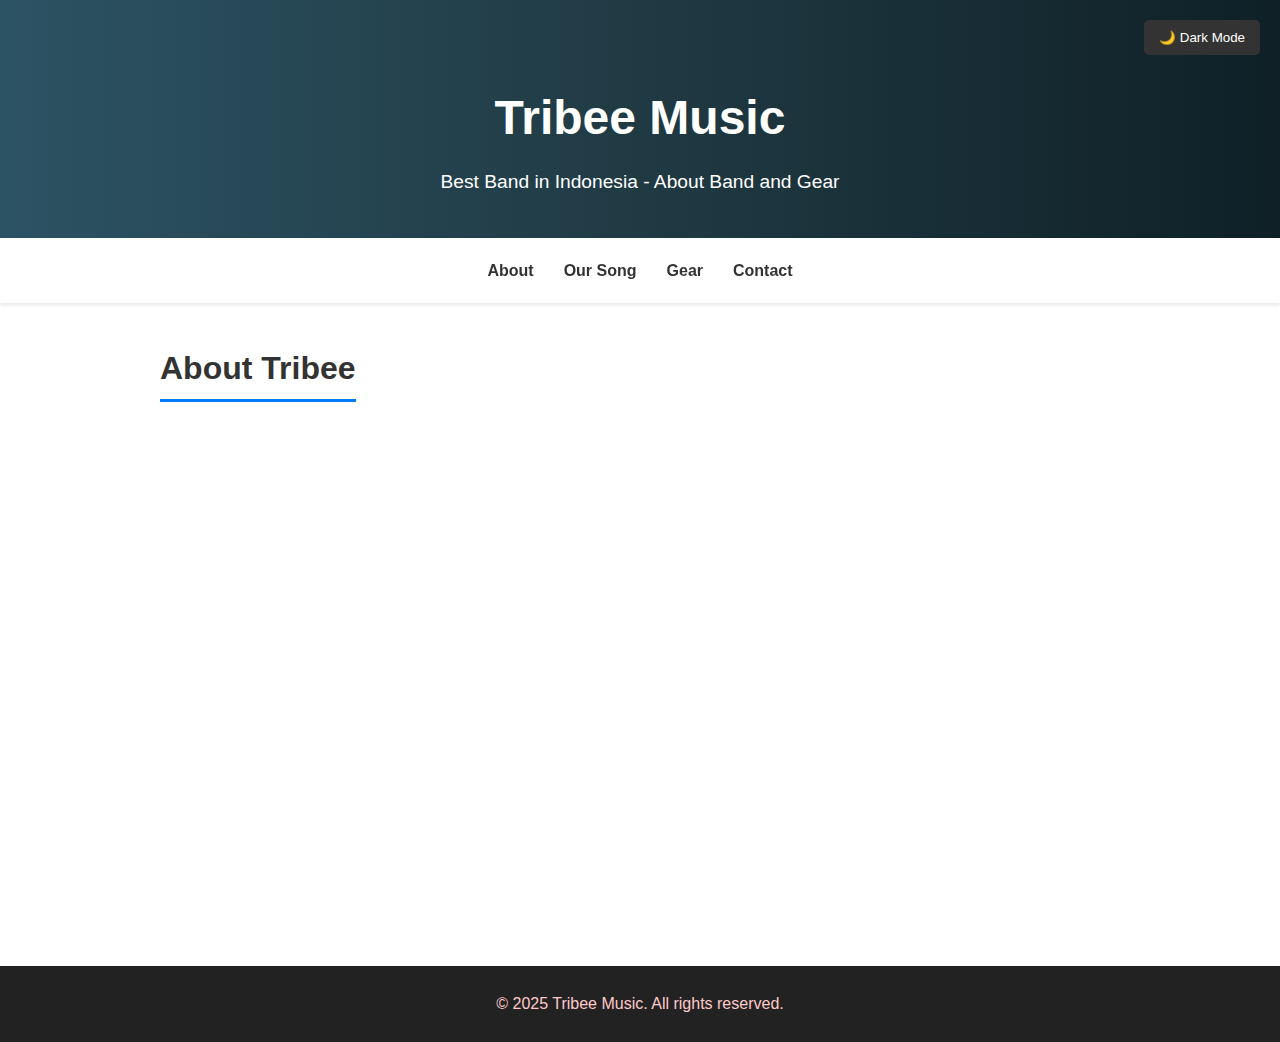
<file: index.html>
<!DOCTYPE html>
<html lang="id">
<head>
  <meta charset="UTF-8">
  <meta name="viewport" content="width=device-width, initial-scale=1.0">
  <title>About - Tribee Music</title>
  <link rel="stylesheet" href="CSS.css">
  <link rel="stylesheet" href="https://cdnjs.cloudflare.com/ajax/libs/font-awesome/6.5.0/css/all.min.css">
  <style>
    .fade-in {
      opacity: 0;
      transform: translateY(20px);
      animation: fadeInUp 1s forwards;
    }

    .fade-in:nth-child(1) { animation-delay: 0.2s; }
    .fade-in:nth-child(2) { animation-delay: 0.4s; }
    .fade-in:nth-child(3) { animation-delay: 0.6s; }
    .fade-in:nth-child(4) { animation-delay: 0.8s; }
    .fade-in:nth-child(5) { animation-delay: 1s; }

    @keyframes fadeInUp {
      to {
        opacity: 1;
        transform: translateY(0);
      }
    }
  </style>
</head>
<body>

<button class="dark-toggle" onclick="toggleDarkMode()">🌙 Dark Mode</button>

<header>
  <h1>Tribee Music</h1>
  <p>Best Band in Indonesia - About Band and Gear</p>
</header>

<nav>
  <a href="about.html">About</a>
  <a href="oursong.html">Our Song</a>
  <a href="ourgear.html">Gear</a>
  <a href="contact.html">Contact</a>
</nav>

<div class="container">
  <section class="section">
    <h2>About Tribee</h2>

    <p class="fade-in">Tribee is an Indonesian band passionately performing <strong>Rock</strong> and <strong>Pop Rock</strong>, drawing inspiration from legendary acts like <strong>Dewa 19</strong> and <strong>Queen</strong>. Our music blends energetic riffs, catchy melodies, and dynamic arrangements, aiming to capture the essence of both classic and modern rock while adding our own unique touch.</p>

    <p class="fade-in">Each song we create is a carefully crafted journey—from the first chord progression to the final harmony. We focus on strong songwriting, emotional lyrics, and tight instrumental interplay, ensuring every track resonates with listeners. Our goal is to deliver music that not only entertains but also connects deeply with our audience.</p>

    <p class="fade-in">On stage, Tribee thrives on delivering electrifying live performances, channeling the charisma of <strong>Queen</strong> and the melodic richness of <strong>Dewa 19</strong>. In the studio, we meticulously produce and mix our songs, paying attention to every detail so that each instrument, vocal, and effect sits perfectly in the mix.</p>

    <p class="fade-in">Tribee is more than just a band; it’s a creative project fueled by passion, collaboration, and the desire to push musical boundaries. Whether performing live or recording in the studio, we strive to create an unforgettable experience that captures the energy, emotion, and spirit of rock music.</p>

    <p class="fade-in">Through our songs, we aim to inspire, excite, and bring people together, celebrating the power of music and the legacy of the artists who have shaped our musical vision. Tribee continues to grow, experiment, and evolve, always staying true to the <strong>rock</strong> and <strong>pop rock</strong> roots that define us.</p>
  </section>
</div>

<footer>
  <p>&copy; 2025 Tribee Music. All rights reserved.</p>
</footer>

<script>
function toggleDarkMode() {
  document.body.classList.toggle('dark-mode');
}
</script>
</body>
</html>
</file>
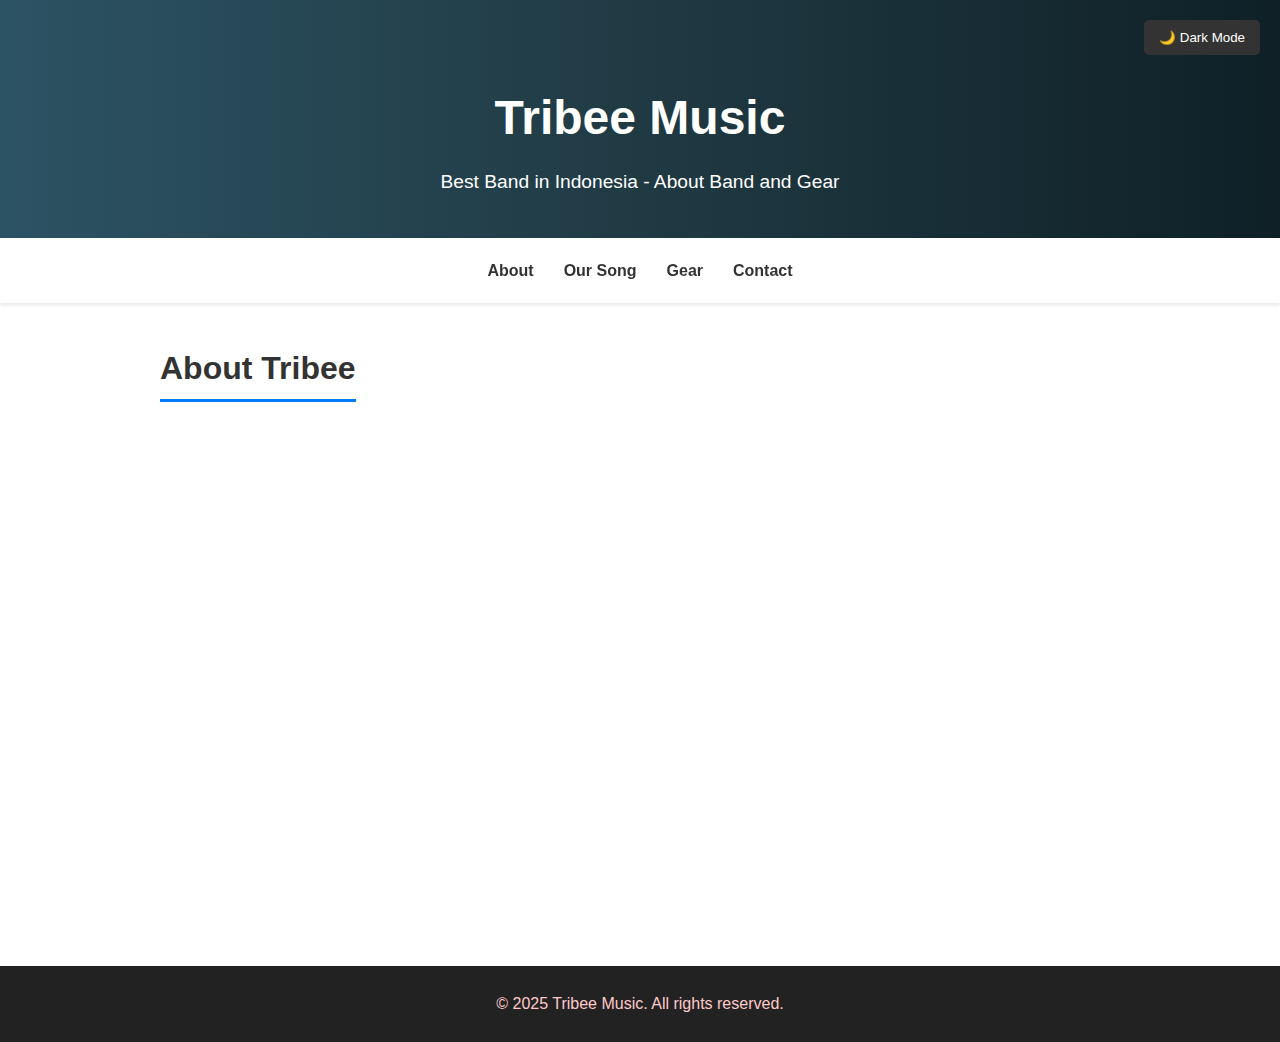
<file: about.html>
<!DOCTYPE html>
<html lang="id">
<head>
  <meta charset="UTF-8">
  <meta name="viewport" content="width=device-width, initial-scale=1.0">
  <title>About - Tribee Music</title>
  <link rel="stylesheet" href="CSS.css">
  <link rel="stylesheet" href="https://cdnjs.cloudflare.com/ajax/libs/font-awesome/6.5.0/css/all.min.css">
  <style>
    .fade-in {
      opacity: 0;
      transform: translateY(20px);
      animation: fadeInUp 1s forwards;
    }

    .fade-in:nth-child(1) { animation-delay: 0.2s; }
    .fade-in:nth-child(2) { animation-delay: 0.4s; }
    .fade-in:nth-child(3) { animation-delay: 0.6s; }
    .fade-in:nth-child(4) { animation-delay: 0.8s; }
    .fade-in:nth-child(5) { animation-delay: 1s; }

    @keyframes fadeInUp {
      to {
        opacity: 1;
        transform: translateY(0);
      }
    }
  </style>
</head>
<body>

<button class="dark-toggle" onclick="toggleDarkMode()">🌙 Dark Mode</button>

<header>
  <h1>Tribee Music</h1>
  <p>Best Band in Indonesia - About Band and Gear</p>
</header>

<nav>
  <a href="about.html">About</a>
  <a href="oursong.html">Our Song</a>
  <a href="ourgear.html">Gear</a>
  <a href="contact.html">Contact</a>
</nav>

<div class="container">
  <section class="section">
    <h2>About Tribee</h2>

    <p class="fade-in">Tribee is an Indonesian band passionately performing <strong>Rock</strong> and <strong>Pop Rock</strong>, drawing inspiration from legendary acts like <strong>Dewa 19</strong> and <strong>Queen</strong>. Our music blends energetic riffs, catchy melodies, and dynamic arrangements, aiming to capture the essence of both classic and modern rock while adding our own unique touch.</p>

    <p class="fade-in">Each song we create is a carefully crafted journey—from the first chord progression to the final harmony. We focus on strong songwriting, emotional lyrics, and tight instrumental interplay, ensuring every track resonates with listeners. Our goal is to deliver music that not only entertains but also connects deeply with our audience.</p>

    <p class="fade-in">On stage, Tribee thrives on delivering electrifying live performances, channeling the charisma of <strong>Queen</strong> and the melodic richness of <strong>Dewa 19</strong>. In the studio, we meticulously produce and mix our songs, paying attention to every detail so that each instrument, vocal, and effect sits perfectly in the mix.</p>

    <p class="fade-in">Tribee is more than just a band; it’s a creative project fueled by passion, collaboration, and the desire to push musical boundaries. Whether performing live or recording in the studio, we strive to create an unforgettable experience that captures the energy, emotion, and spirit of rock music.</p>

    <p class="fade-in">Through our songs, we aim to inspire, excite, and bring people together, celebrating the power of music and the legacy of the artists who have shaped our musical vision. Tribee continues to grow, experiment, and evolve, always staying true to the <strong>rock</strong> and <strong>pop rock</strong> roots that define us.</p>
  </section>
</div>

<footer>
  <p>&copy; 2025 Tribee Music. All rights reserved.</p>
</footer>

<script>
function toggleDarkMode() {
  document.body.classList.toggle('dark-mode');
}
</script>
</body>
</html>
</file>
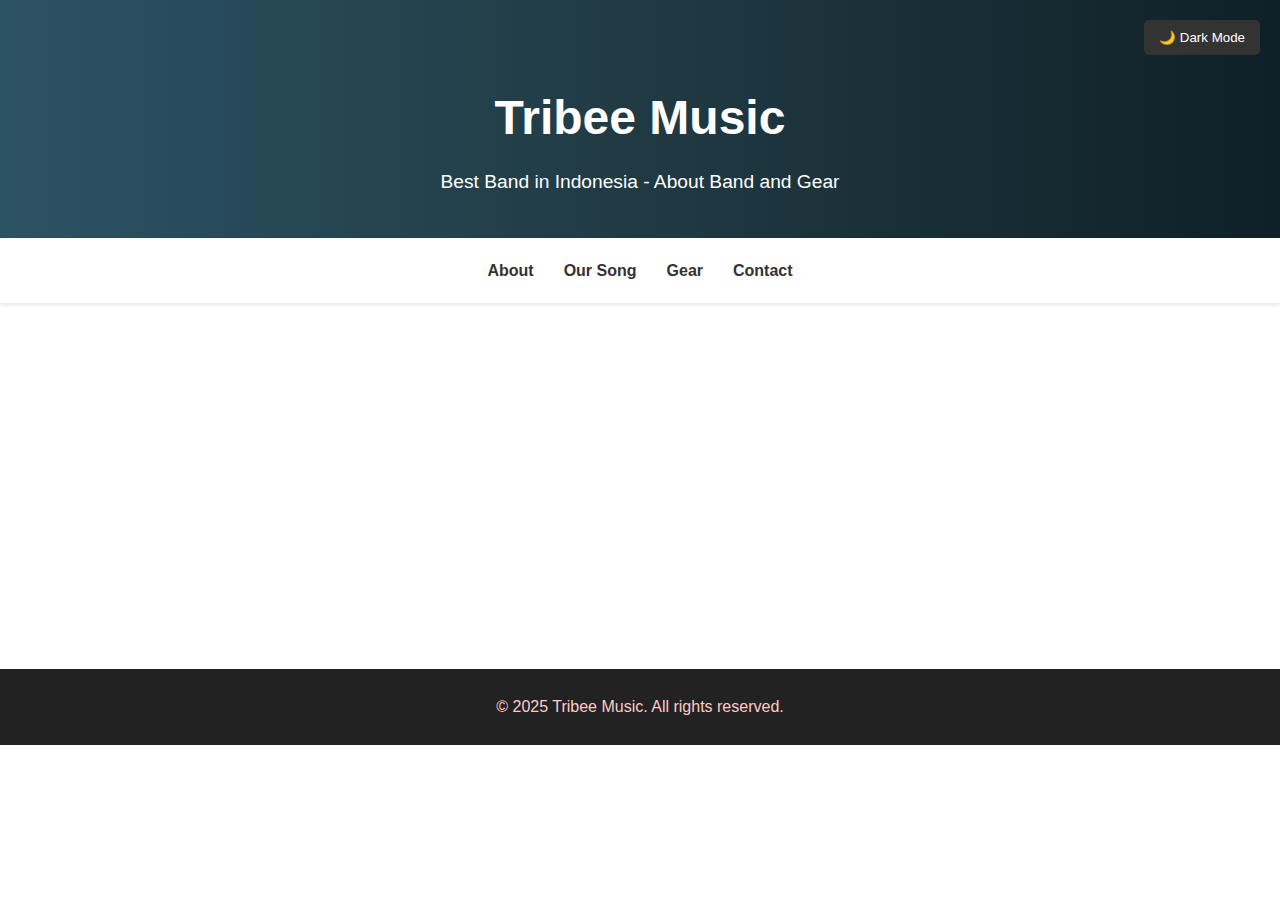
<file: contact.html>
<!DOCTYPE html>
<html lang="id">
<head>
<meta charset="UTF-8">
<meta name="viewport" content="width=device-width, initial-scale=1.0">
<title>Contact - Tribee Music</title>
<link rel="stylesheet" href="CSS.css">
<link rel="stylesheet" href="https://cdnjs.cloudflare.com/ajax/libs/font-awesome/6.5.0/css/all.min.css">
<style>
.fade-in {
  opacity: 0;
  transform: translateY(20px);
  animation: fadeInUp 1s forwards;
}
.fade-in:nth-child(1) { animation-delay: 0.2s; }
.fade-in:nth-child(2) { animation-delay: 0.4s; }
.fade-in:nth-child(3) { animation-delay: 0.6s; }

@keyframes fadeInUp {
  to { opacity: 1; transform: translateY(0); }
}

.social-icons {
  margin-top: 15px;
}
.social-icons a {
  margin-right: 15px;
  font-size: 1.8rem;
  color: #333;
  transition: color 0.3s;
}
.social-icons a:hover { color: #007BFF; }
</style>
</head>
<body>

<button class="dark-toggle" onclick="toggleDarkMode()">🌙 Dark Mode</button>

<header>
<h1>Tribee Music</h1>
<p>Best Band in Indonesia - About Band and Gear</p>
</header>

<nav>
<a href="about.html">About</a>
<a href="oursong.html">Our Song</a>
<a href="ourgear.html">Gear</a>
<a href="contact.html">Contact</a>
</nav>

<div class="container">
<section class="section fade-in">
<h2>Contact</h2>

<p class="fade-in">Email us at: <a href="mailto:tribeemusic@gmail.com">tribeemusic@gmail.com</a></p>

<div class="social-icons fade-in">
<a href="https://instagram.com/batbat_squad" target="_blank"><i class="fab fa-instagram"></i></a>
<a href="https://youtube.com/@Tribee_Music" target="_blank"><i class="fab fa-youtube"></i></a>
</div>

</section>
</div>

<footer>
<p>&copy; 2025 Tribee Music. All rights reserved.</p>
</footer>

<script>
function toggleDarkMode() { document.body.classList.toggle('dark-mode'); }
</script>

</body>
</html>
</file>
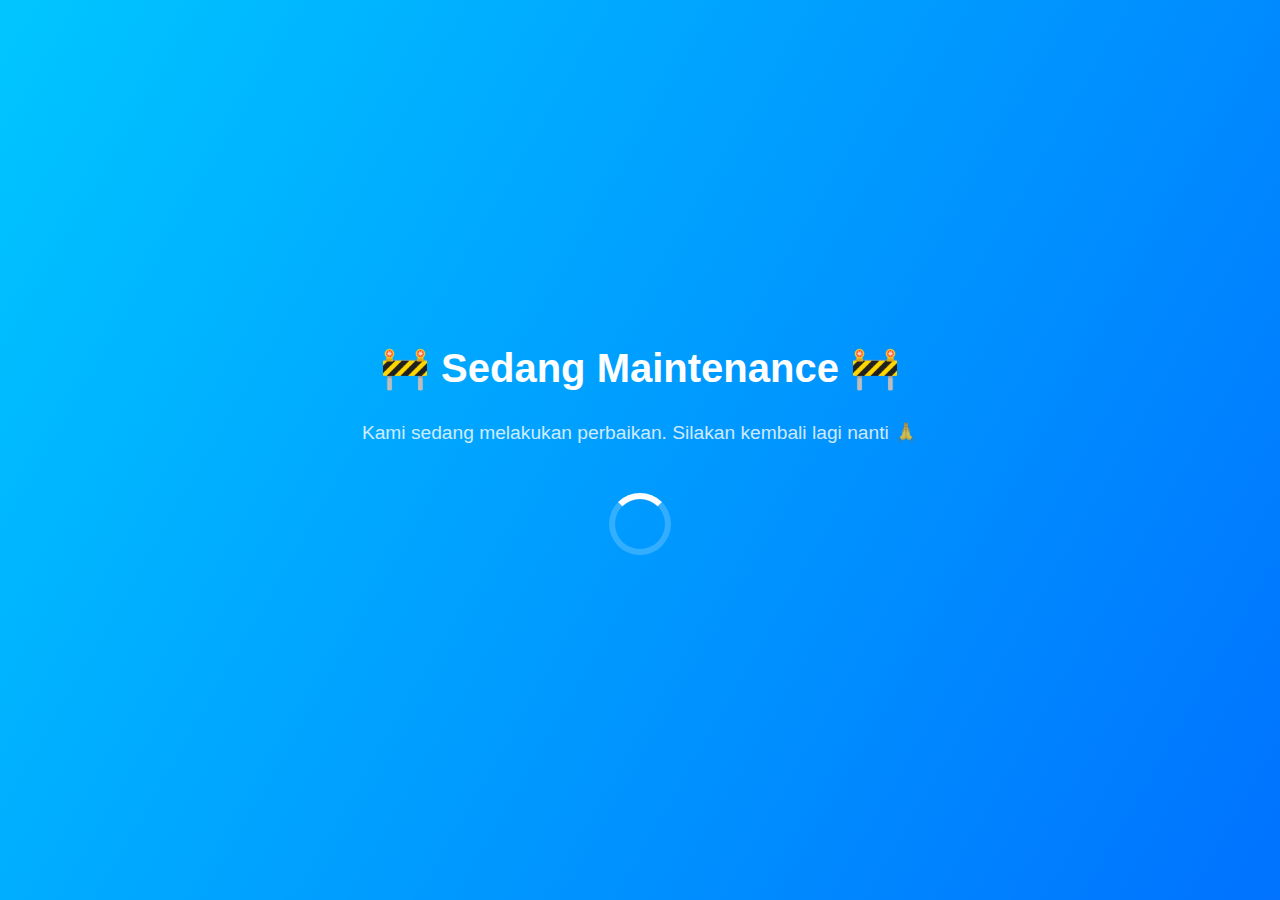
<file: Maintenance.html>
<!DOCTYPE html>
<html lang="id">
<head>
  <meta charset="UTF-8">
  <meta name="viewport" content="width=device-width, initial-scale=1.0">
  <title>🚧 Maintenance 🚧</title>
  <style>
    body {
      margin: 0;
      padding: 0;
      height: 100vh;
      display: flex;
      flex-direction: column;
      justify-content: center;
      align-items: center;
      background: linear-gradient(120deg, #00c6ff, #0072ff);
      color: #fff;
      font-family: Arial, sans-serif;
      text-align: center;
      overflow: hidden;
    }
    h1 {
      font-size: 2.5rem;
      margin: 0 0 10px;
      animation: fadeIn 2s ease-in-out infinite alternate;
    }
    p {
      font-size: 1.2rem;
      opacity: 0.8;
      animation: fadeInText 3s ease-in-out infinite alternate;
    }
    @keyframes fadeIn {
      from { opacity: 0.5; transform: scale(0.95); }
      to { opacity: 1; transform: scale(1); }
    }
    @keyframes fadeInText {
      from { opacity: 0.5; }
      to { opacity: 1; }
    }
    .loader {
      margin-top: 30px;
      border: 6px solid rgba(255,255,255,0.2);
      border-top: 6px solid #fff;
      border-radius: 50%;
      width: 50px;
      height: 50px;
      animation: spin 1.5s linear infinite;
    }
    @keyframes spin {
      100% { transform: rotate(360deg); }
    }
  </style>
</head>
<body>
  <h1>🚧 Sedang Maintenance 🚧</h1>
  <p>Kami sedang melakukan perbaikan. Silakan kembali lagi nanti 🙏</p>
  <div class="loader"></div>
</body>
</html>
</file>
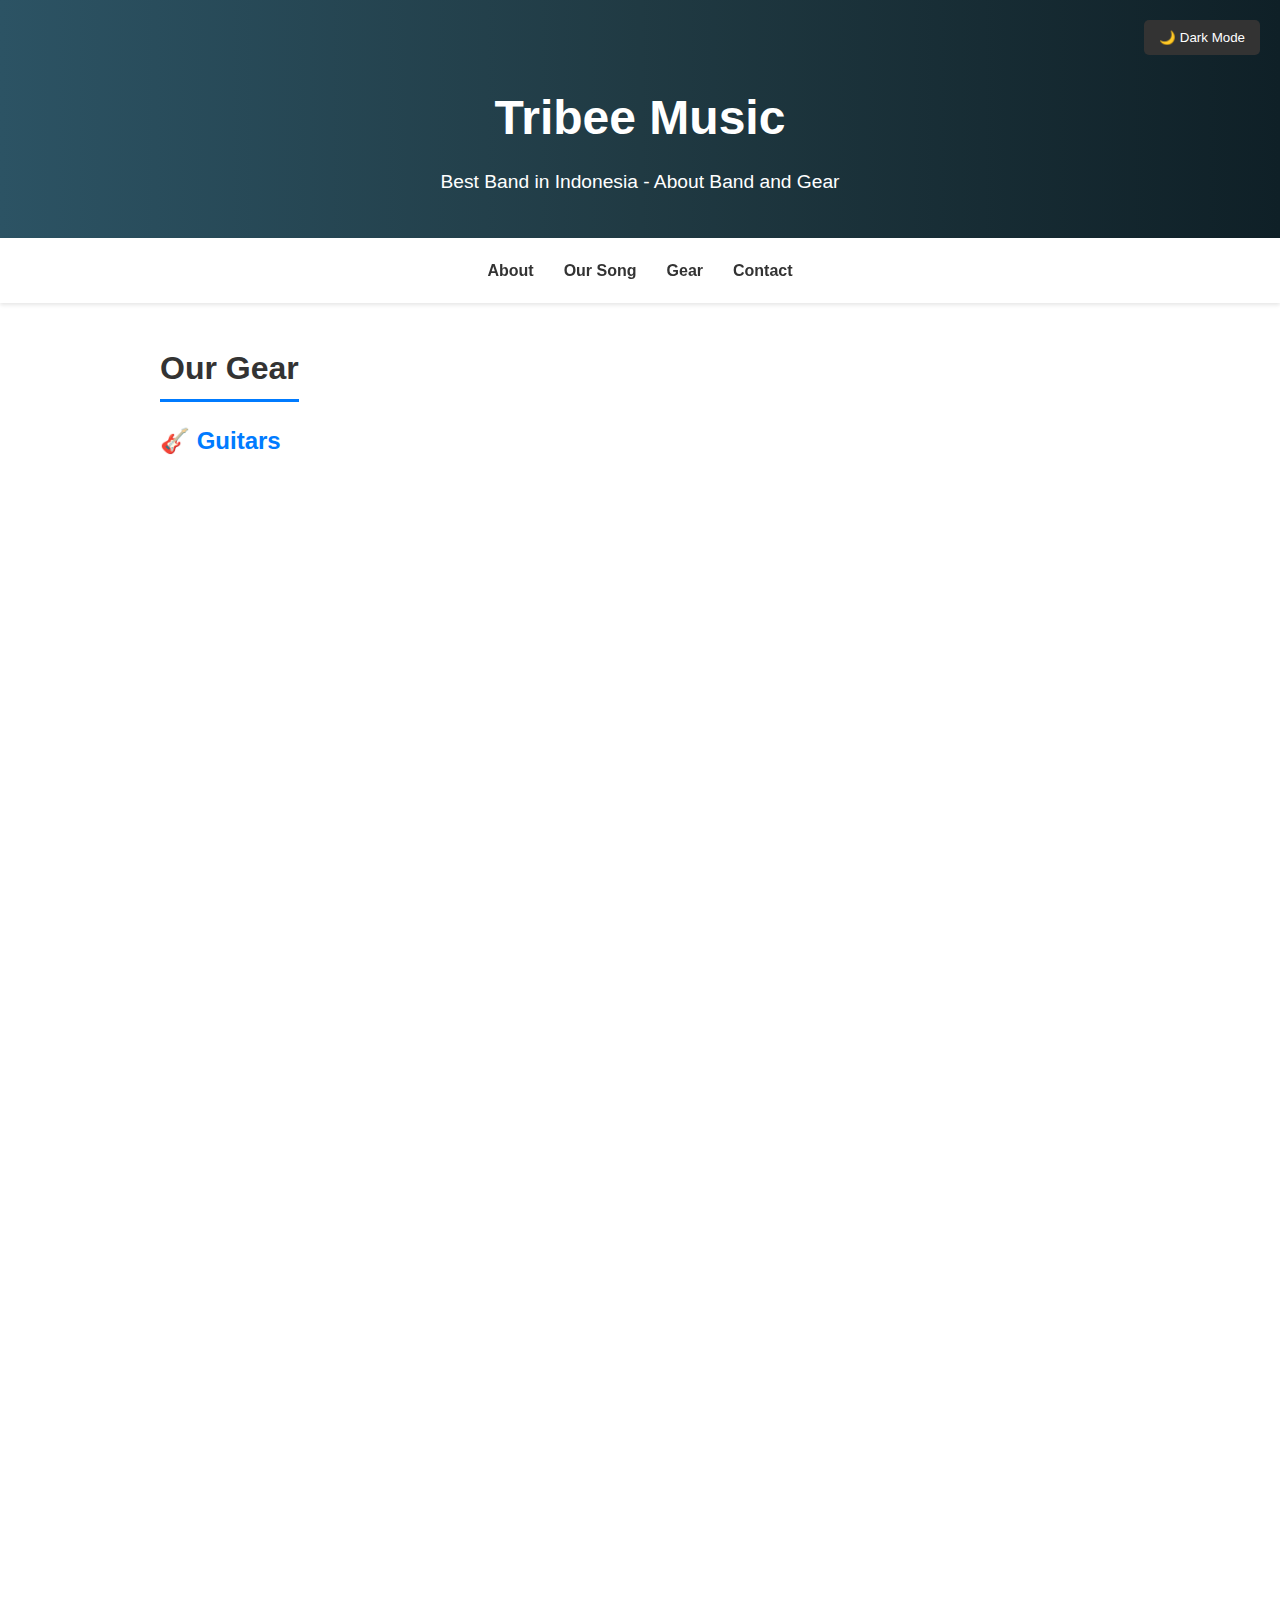
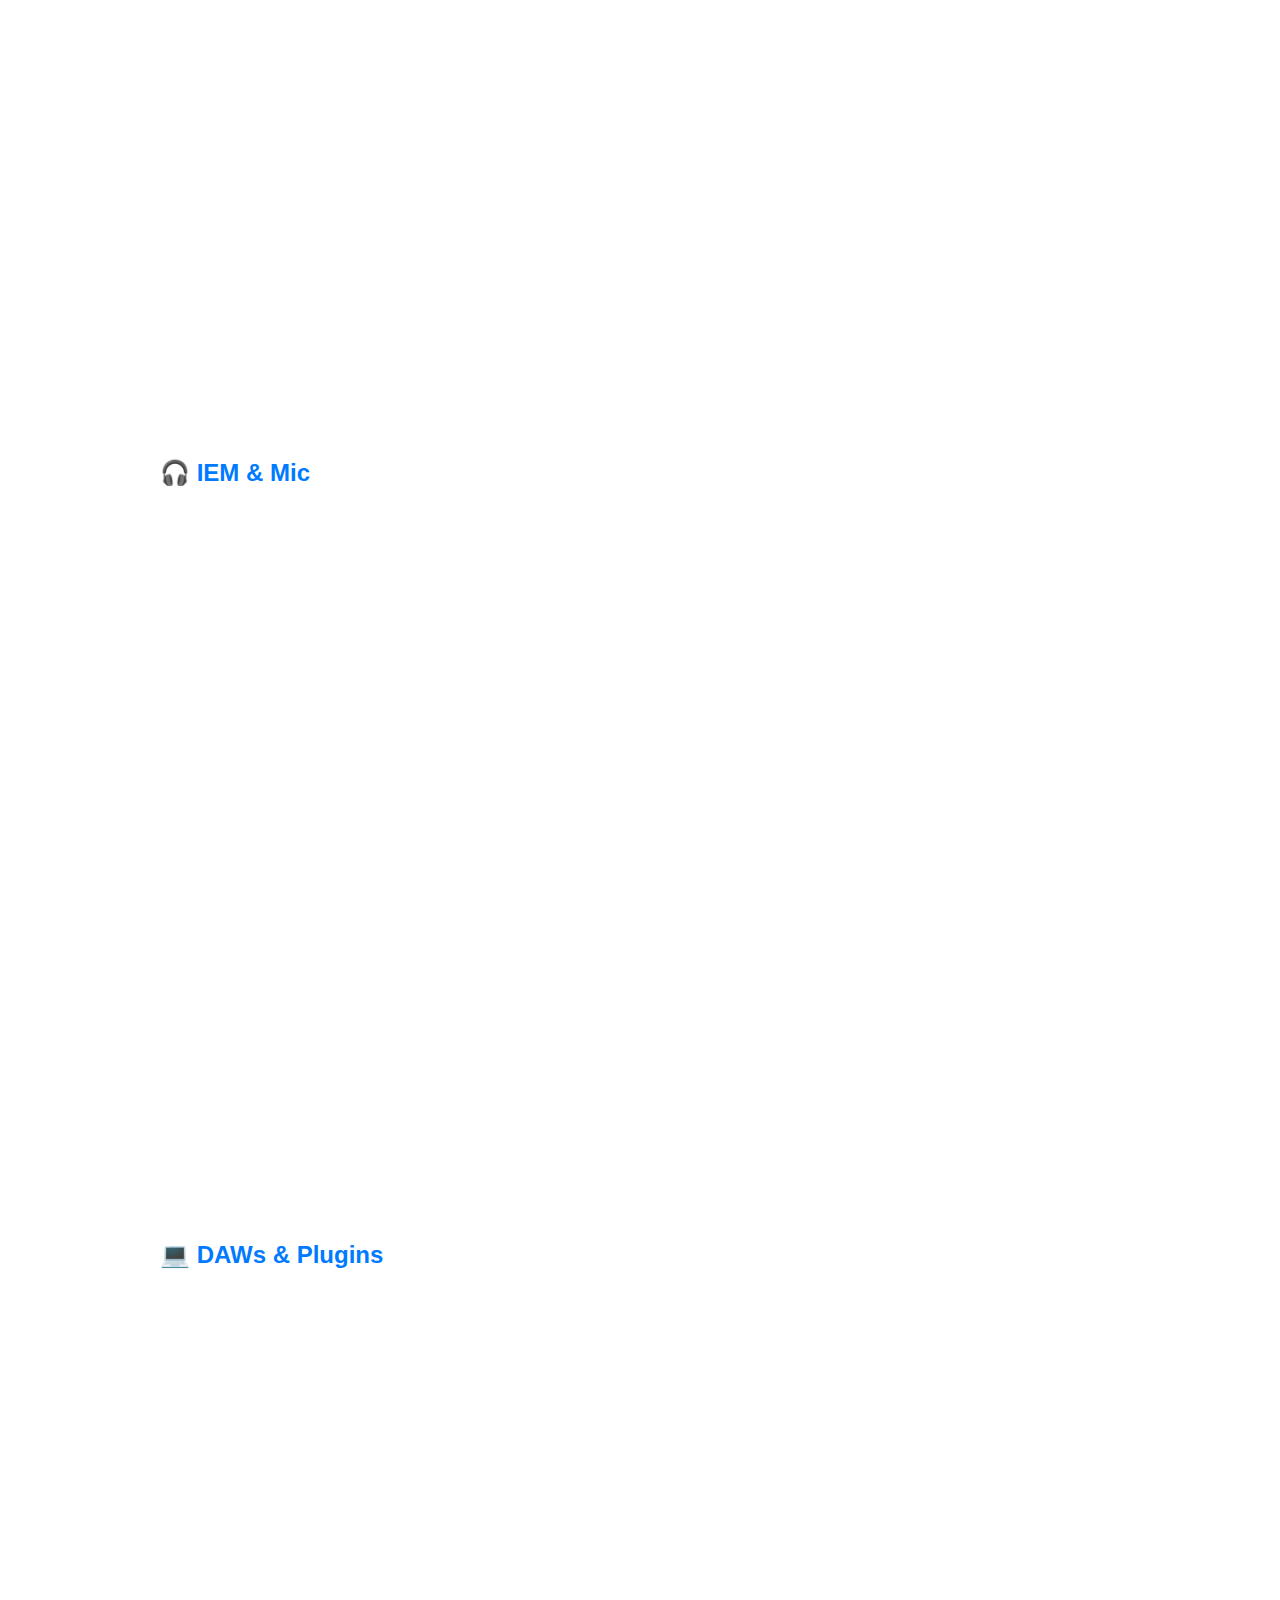
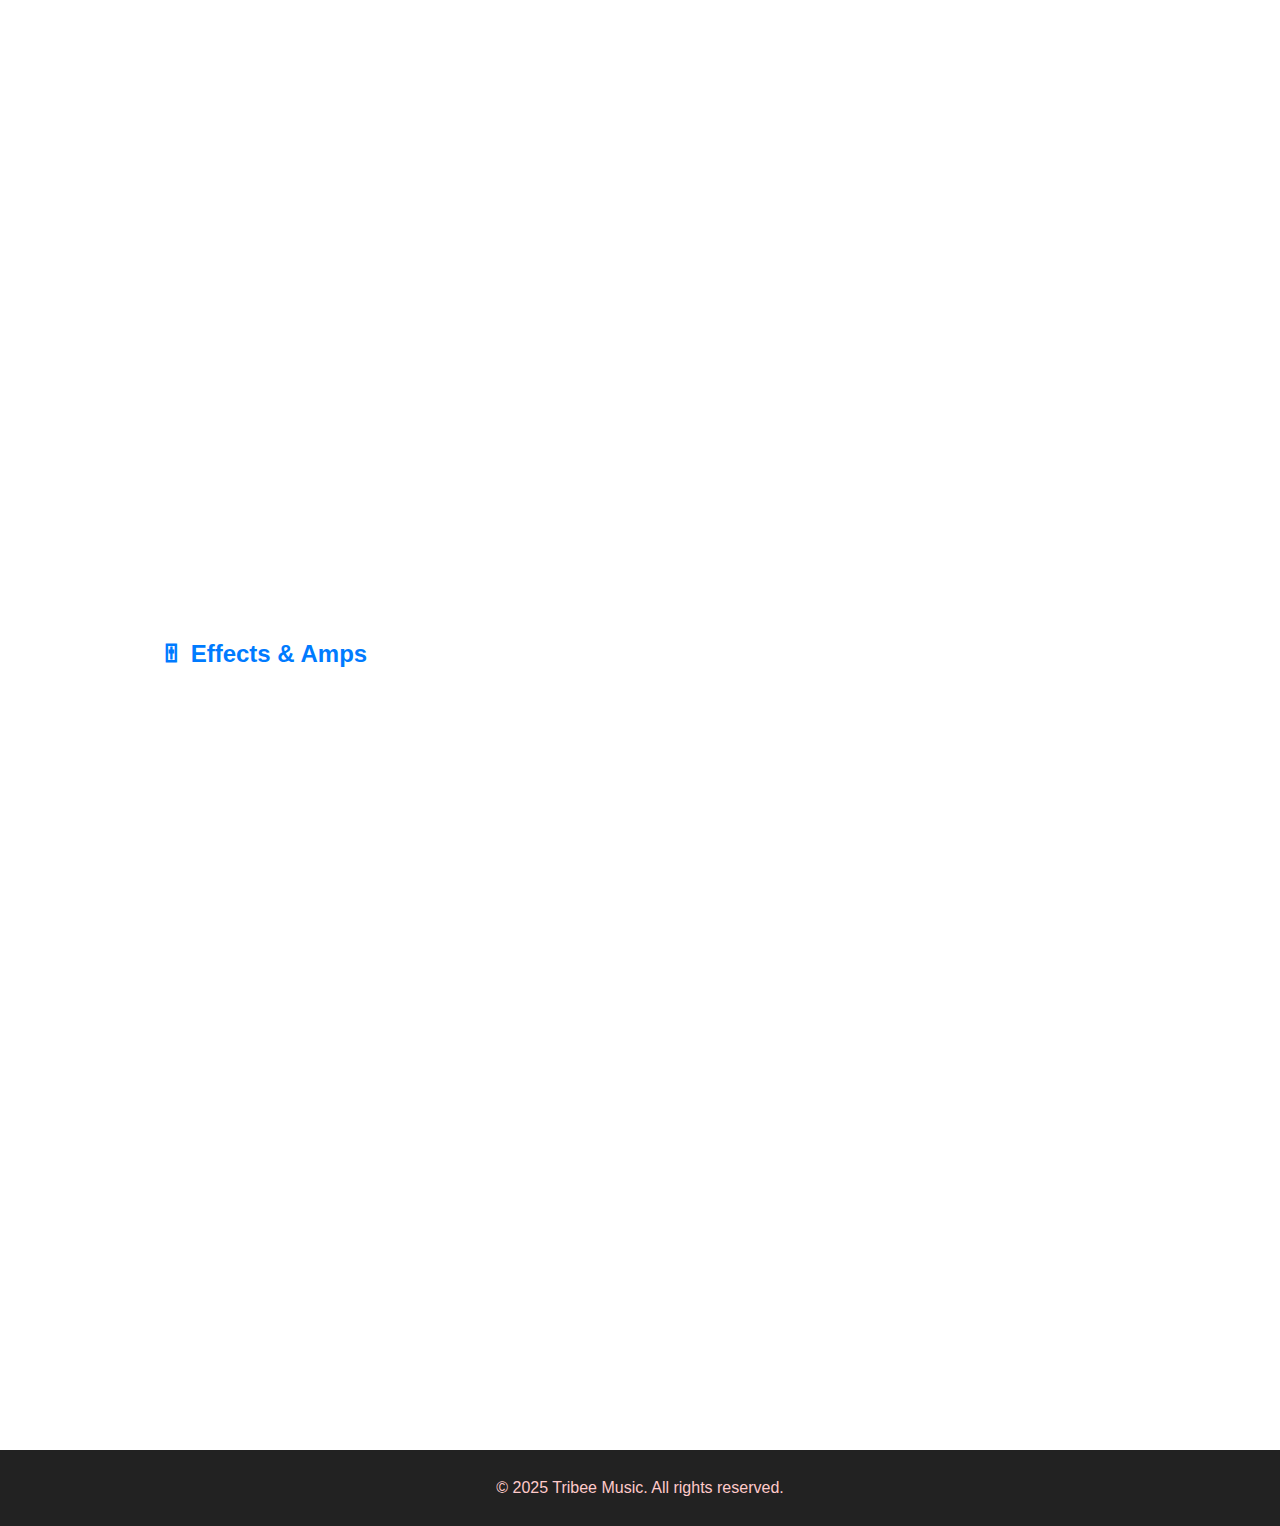
<file: ourgear.html>
<!DOCTYPE html>
<html lang="id">
<head>
<meta charset="UTF-8">
<meta name="viewport" content="width=device-width, initial-scale=1.0">
<title>Our Gear - Tribee Music</title>
<link rel="stylesheet" href="CSS.css">
<link rel="stylesheet" href="https://cdnjs.cloudflare.com/ajax/libs/font-awesome/6.5.0/css/all.min.css">
<style>
.fade-in {
  opacity: 0;
  transform: translateY(20px);
  animation: fadeInUp 1s forwards;
}
.fade-in:nth-child(1) { animation-delay: 0.2s; }
.fade-in:nth-child(2) { animation-delay: 0.4s; }
.fade-in:nth-child(3) { animation-delay: 0.6s; }
.fade-in:nth-child(4) { animation-delay: 0.8s; }
.fade-in:nth-child(5) { animation-delay: 1s; }
.fade-in:nth-child(6) { animation-delay: 1.2s; }

.gear-item img {
  max-width: 100%;
  height: auto;
  margin-top: 10px;
  border-radius: 5px;
}

@keyframes fadeInUp {
  to { opacity: 1; transform: translateY(0); }
}
</style>
</head>
<body>

<button class="dark-toggle" onclick="toggleDarkMode()">🌙 Dark Mode</button>

<header>
<h1>Tribee Music</h1>
<p>Best Band in Indonesia - About Band and Gear</p>
</header>

<nav>
<a href="about.html">About</a>
<a href="oursong.html">Our Song</a>
<a href="ourgear.html">Gear</a>
<a href="contact.html">Contact</a>
</nav>

<div class="container">
<section class="section">
<h2>Our Gear</h2>

<div class="gear-category">
<h3>🎸 Guitars</h3>

<div class="gear-item fade-in">
<strong>Squier Debut Stratocaster</strong>
<p>The <strong>Squier Debut Stratocaster</strong> delivers classic Strat feel and tone with an alder body, bolt-on maple neck, and three single-coil pickups. Bright and articulate, perfect for pop, rock, and blues. Comfortable for both practice and performance.</p>
<img src="squierdebut.jpg" alt="Squier Debut Stratocaster" style="width:300px; height:auto;">
</div>

<div class="gear-item fade-in">
<strong>Yamaha Pacifica 112J</strong>
<p>The <strong>Yamaha Pacifica 112J</strong> offers versatile tone and smooth playability. Alder body, bolt-on maple neck, rosewood fingerboard, H-S-S pickups. Ideal for pop, rock, blues, and funk.</p>
<img src="PAC112J.jpg" alt="Yamaha Pacifica 112J" style="width:300px; height:auto;">
</div>

<div class="gear-item fade-in">
<strong>Yamaha SG3 12 String</strong>
<p>The <strong>Yamaha SG3 12-String</strong> produces a rich, shimmering sound. Mahogany body, maple neck, rosewood fingerboard. Perfect for folk, pop, and acoustic rock.</p>
<img src="SG3.jpg" alt="Yamaha SG3 12 String" style="width:300px; height:auto;">
</div>
</div>

<div class="gear-category">
<h3>🎧 IEM & Mic</h3>

<div class="gear-item fade-in">
<strong>CCA Polaris</strong>
<p>The <strong>CCA Polaris</strong> hybrid IEM delivers clear, detailed sound with strong lows, precise monitoring, and excellent instrument separation.</p>
<img src="ccapolaris.jpg" alt="CCA Polaris" style="width:300px; height:auto;">
</div>

<div class="gear-item fade-in">
<strong>Shure SM58</strong>
<p>The <strong>Shure SM58</strong> is the industry-standard dynamic vocal mic, durable and reliable, delivering clear, natural vocals for live or studio use.</p>
<img src="shuresm58.jpg" alt="Shure SM58" style="width:300px; height:auto;">
</div>
</div>

<div class="gear-category">
<h3>💻 DAWs & Plugins</h3>

<div class="gear-item fade-in">
<strong>Reaper</strong>
<p><strong>Reaper</strong> is a lightweight, flexible DAW supporting audio/MIDI formats and VST/AU plugins. Powerful recording, mixing, and mastering with low resource usage.</p>
<img src="reaper.jpg" alt="Reaper" style="width:300px; height:auto;">
</div>

<div class="gear-item fade-in">
<strong>Helix Native</strong>
<p><strong>Helix Native</strong> is a professional amp/effects plugin. Offers hundreds of presets, amp models, and cab IR options, ideal for recording and production.</p>
<img src="native.jpg" alt="Helix Native" style="width:300px; height:auto;">
</div>
</div>

<div class="gear-category">
<h3>🎚 Effects & Amps</h3>

<div class="gear-item fade-in">
<strong>Joyo DC15</strong>
<p>The <strong>Joyo DC15</strong> compact amp delivers clean and crunchy tones with 15W power. Lightweight and portable, great for practice and small gigs.</p>
<img src="dc15.jpg" alt="Joyo DC15" style="width:300px; height:auto;">
</div>

<div class="gear-item fade-in">
<strong>M-Vave Tank-G</strong>
<p>The <strong>M-Vave Tank G</strong> multi-effects processor offers amp modeling, cabinet simulation, and diverse effects. USB-enabled for editing and recording, flexible for practice, studio, or live.</p>
<img src="tank-g.jpg" alt="M-Vave Tank G" style="width:300px; height:auto;">
</div>
</div>

</section>
</div>

<footer>
<p>&copy; 2025 Tribee Music. All rights reserved.</p>
</footer>

<script>
function toggleDarkMode() { document.body.classList.toggle('dark-mode'); }
</script>

</body>
</html>
</file>
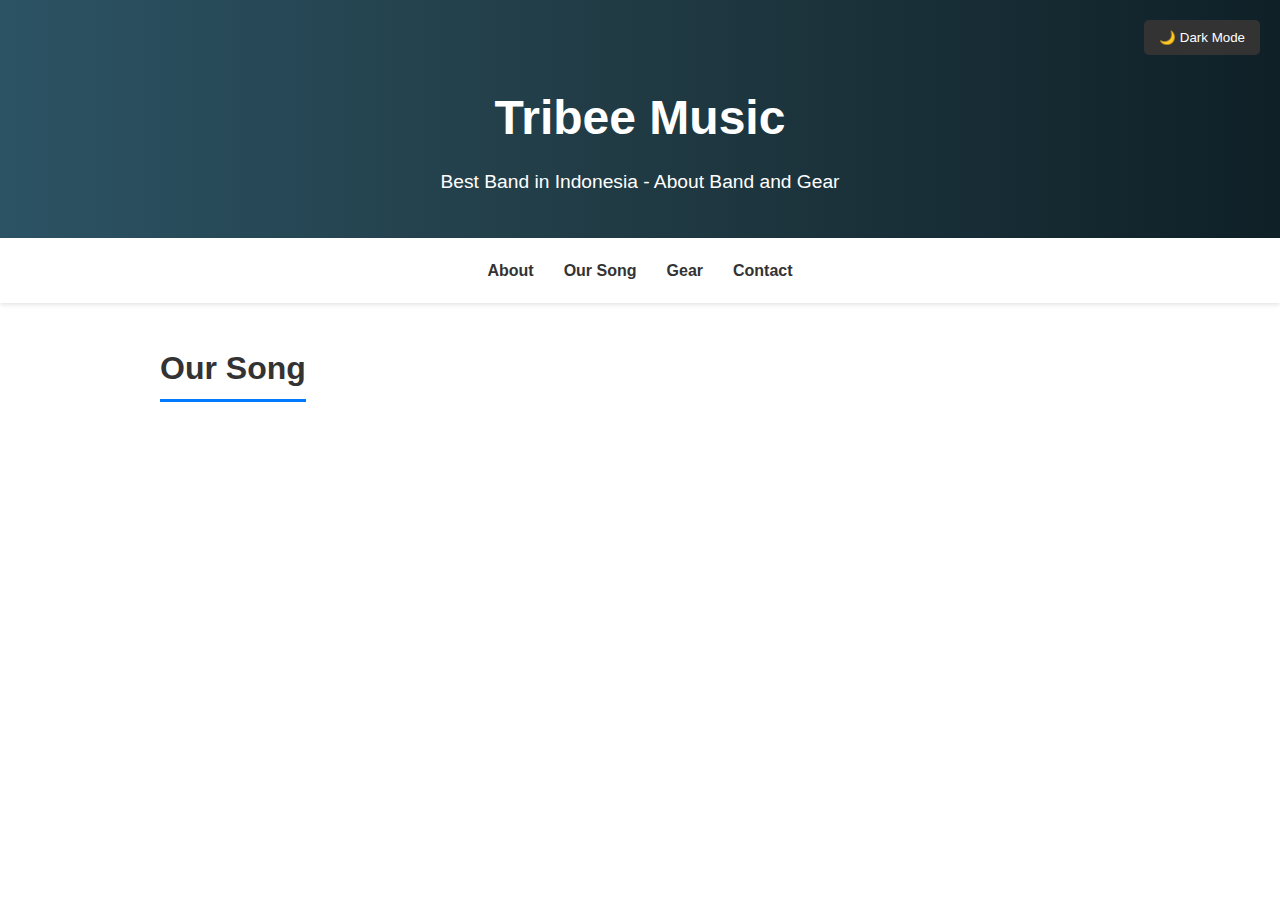
<file: oursong.html>
<!DOCTYPE html>
<html lang="id">
<head>
<meta charset="UTF-8">
<meta name="viewport" content="width=device-width, initial-scale=1.0">
<title>Our Song - Tribee Music</title>
<link rel="stylesheet" href="CSS.css">
<link rel="stylesheet" href="https://cdnjs.cloudflare.com/ajax/libs/font-awesome/6.5.0/css/all.min.css">
<style>
.fade-in {
  opacity: 0;
  transform: translateY(20px);
  animation: fadeInUp 1s forwards;
}
.fade-in:nth-child(1) { animation-delay: 0.2s; }
.fade-in:nth-child(2) { animation-delay: 0.4s; }
.fade-in:nth-child(3) { animation-delay: 0.6s; }
@keyframes fadeInUp {
  to { opacity: 1; transform: translateY(0); }
}
.audio-player {
  margin-top: 20px;
}
</style>
</head>
<body>

<button class="dark-toggle" onclick="toggleDarkMode()">🌙 Dark Mode</button>

<header>
  <h1>Tribee Music</h1>
  <p>Best Band in Indonesia - About Band and Gear</p>
</header>

<nav>
  <a href="about.html">About</a>
  <a href="oursong.html">Our Song</a>
  <a href="ourgear.html">Gear</a>
  <a href="contact.html">Contact</a>
</nav>

<div class="container">
  <section class="section">
    <h2>Our Song</h2>

    <p class="fade-in"><strong>"Sungguh"</strong> – the flagship song of Tribee,
         bursting with energy and emotion. It reflects our passion for <strong>Rock</strong>
          and <strong>Pop Rock</strong></p>

    <p class="fade-in">The song showcases strong melodies, tight instrumental interplay, and 
        expressive vocals. Every chord, riff, and harmony is carefully crafted to deliver a memorable
         listening experience for our fans.</p>

    <p class="fade
</file>
<file: CSS.css>
* {
  margin: 0;
  padding: 0;
  box-sizing: border-box;
  scroll-behavior: smooth;
}

body {
  font-family: 'Poppins', sans-serif;
  background: #ffffff;
  color: #333;
  transition: background 0.3s, color 0.3s;
  line-height: 1.6;
}

header {
  background: linear-gradient(to right, #2c5364, #203a43, #0f2027);
  color: #fff;
  padding: 80px 20px 40px 20px;
  text-align: center;
}

header h1 {
  font-size: 3em;
  margin-bottom: 10px;
}

header p {
  font-size: 1.2em;
}

nav {
  position: sticky;
  top: 0;
  z-index: 1000;
  background: #fff;
  display: flex;
  justify-content: center;
  padding: 15px;
  box-shadow: 0 2px 4px rgba(0,0,0,0.1);
  flex-wrap: wrap;
}

nav a {
  margin: 5px 15px;
  color: #333;
  text-decoration: none;
  font-weight: 600;
  transition: color 0.3s;
}

nav a:hover {
  color: #007BFF;
}

.container {
  padding: 40px 20px;
  max-width: 1000px;
  margin: auto;
}

.section {
  margin-bottom: 60px;
}

.section h2 {
  font-size: 2em;
  margin-bottom: 20px;
  border-bottom: 3px solid #007BFF;
  display: inline-block;
  padding-bottom: 5px;
}

.gear-category {
  margin-bottom: 40px;
}

.gear-category h3 {
  font-size: 1.5em;
  margin-bottom: 15px;
  color: #007BFF;
}

.gear-item {
  margin-left: 15px;
  margin-bottom: 20px;
  transition: transform 0.3s, background 0.3s;
  padding: 10px;
  border-radius: 5px;
}

.gear-item:hover {
  background: rgba(0, 123, 255, 0.05);
  transform: translateY(-2px);
}

.gear-item strong {
  font-size: 1.1em;
}

.gear-item p {
  margin-top: 5px;
  font-size: 0.95em;
  color: #555;
}

.gear-item img {
  max-width: 150px;
  margin-top: 10px;
  border-radius: 5px;
}

.dark-mode {
  background: #1e1e1e;
  color: #f1f1f1;
}

.dark-mode nav,
.dark-mode footer {
  background: #111;
  color: #f1f1f1;
}

.dark-mode nav a {
  color: #f1f1f1;
}

.dark-mode .gear-item p {
  color: #ccc;
}

.dark-toggle {
  position: fixed;
  top: 20px;
  right: 20px;
  background: #333;
  color: white;
  border: none;
  padding: 10px 15px;
  border-radius: 5px;
  cursor: pointer;
  z-index: 1001;
  transition: background 0.3s;
}

.dark-toggle:hover {
  background: #007BFF;
}

footer {
  text-align: center;
  padding: 25px 20px;
  background: #222;
  color: #ffcaca;
  margin-top: 60px;
}

.social-icons a {
  margin: 0 10px;
  color: inherit;
  font-size: 1.5rem;
  text-decoration: none;
  transition: color 0.3s;
}

.social-icons a:hover {
  color: #007BFF;
}

@media (max-width: 768px) {
  header h1 { font-size: 2.2em; }
  header p { font-size: 1em; }
  nav { flex-direction: column; padding: 10px; }
  nav a { margin: 8px 0; }
}
</file>
